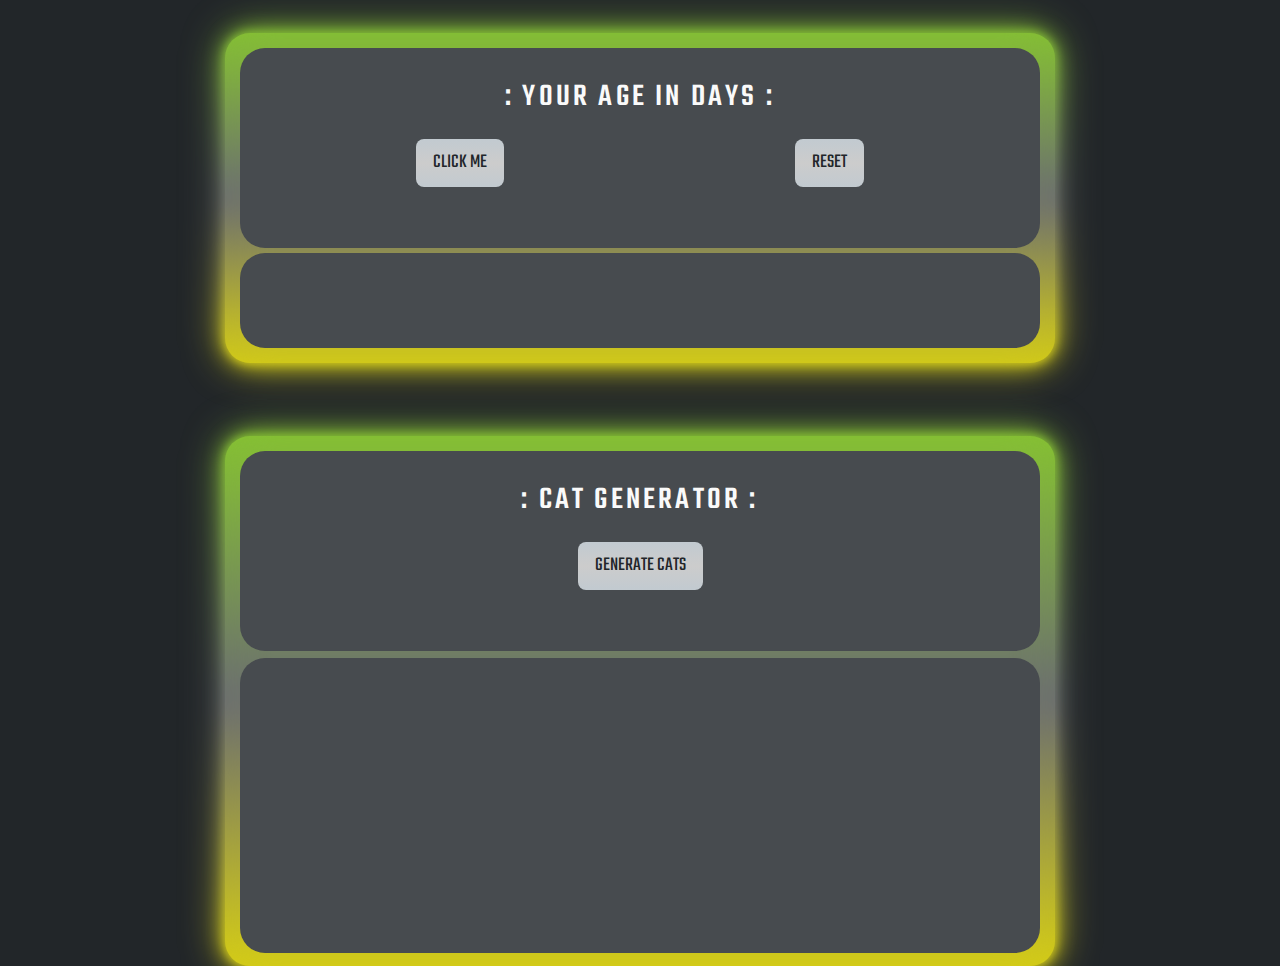
<file: basicChallenges/index.html>
<html lang="en">
<head>
    <meta charset="UTF-8">
    <meta name="viewport" content="width=device-width, initial-scale=1.0">
    <title>Basic Challenges</title>
    <link rel="stylesheet" href="https://cdn.jsdelivr.net/npm/bootstrap@5.1.1/dist/css/bootstrap.min.css">
    <link rel="stylesheet" href="static/css/style.css">
    <script src="https://code.jquery.com/jquery-3.5.1.js"></script>

</head>
<body>
    <div class="container-init">
        <div class="main-border-1">
            <span></span>
            <span></span>
            <span></span>
        </div>
        <div class="container-1-1">
            <h2> : YOUR AGE IN DAYS : </h2>

            <div class="flex-box-container-1">
                <div>
                    <button type="button" class="btn btn-lg w" onclick="calculateDays()">CLICK ME</button>
                </div>

                <div>
                    <button type="button" class="btn btn-lg" onclick="reset()">RESET</button>
                </div>
            </div>
        </div>
        <div class="container-1-2">
            <div class="flex-box-container-1">
                <div id="flex-box-result"></div>
            </div>
        </div>
    </div>

    <div class="container-init">
        <div class="main-border-2">
            <span></span>
            <span></span>
            <span></span>
        </div>
        <div class="container-2-1">
            <h2> : CAT GENERATOR : </h2>
    
            <div class="flex-box-container-2">
                <div>
                    <button id="cat-gen" type="button" class="btn btn-lg w" onclick="generateCat()">GENERATE CATS</button>
                </div>
            </div>
        </div>
        <div class="container-2-2">
            <div class="flex-box-container-2">
                <div class="imagewrapper" id="cat-location">
                </div>
            </div>
        </div>
    </div>
    
    <script src="static/js/script.js"></script>
</body>
</html>
</file>
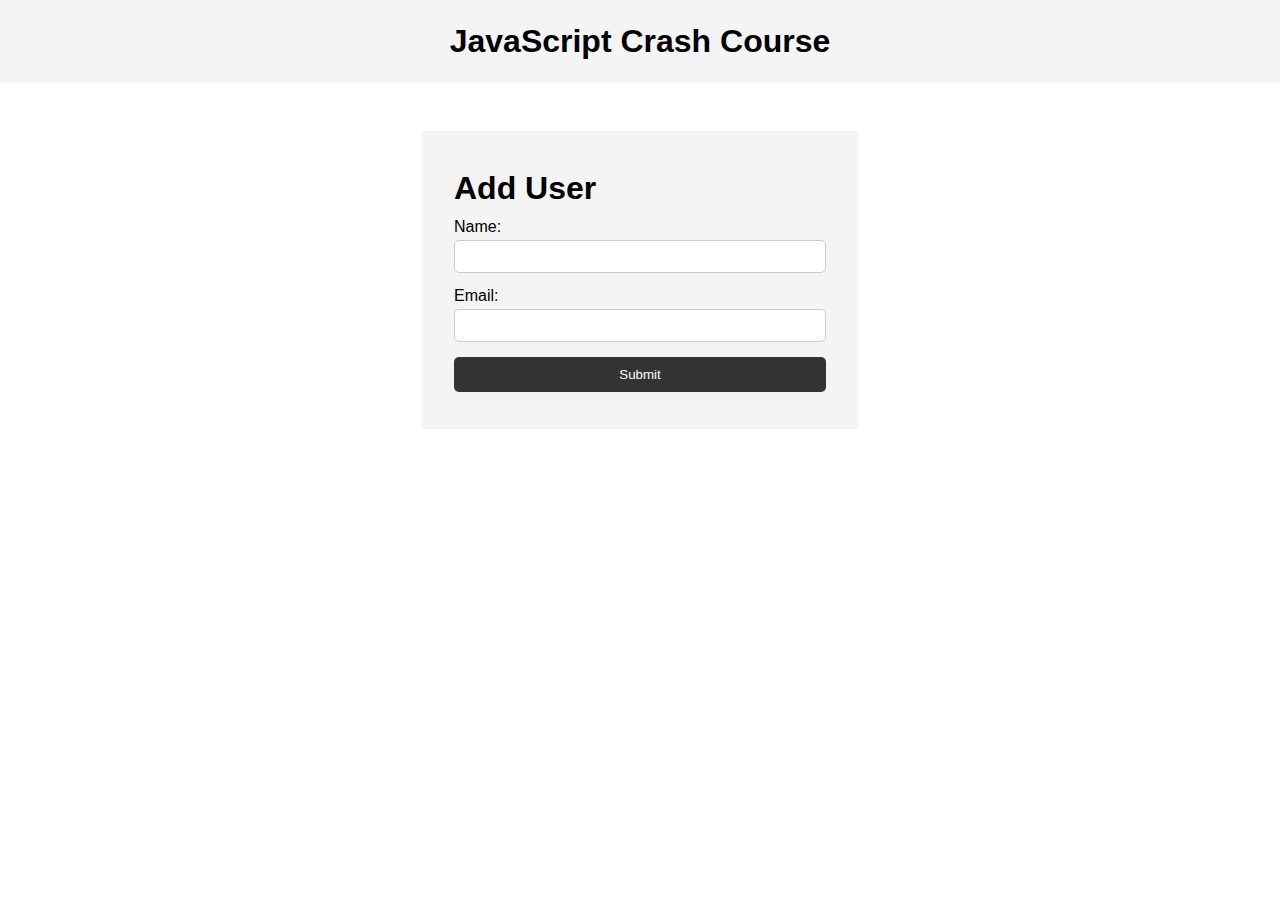
<file: ccJS/index.html>
<html lang="en">
<head>
    <meta charset="UTF-8">
    <meta name="viewport" content="width=device-width, initial-scale=1.0">
    <title>JavaScript Crash Course</title>
    <link rel="stylesheet" href="css/style.css">
</head>
<body>
    <header>
        <h1>JavaScript Crash Course</h1>
    </header>

    <section class="container">
        <form id="my-form">
            <h1>Add User</h1>
            <div class="msg"></div>
            <div>
                <label for="name">Name:</label>
                <input type="text" id="name">
            </div>
            <div>
                <label for="email">Email:</label>
                <input type="email" id="email">
            </div>
            <input class="btn" type="submit" value="Submit">
        </form>

        <ul id="users"></ul>

        <!-- <ul class="items">
            <li class="item">Item 1</li>
            <li class="item">Item 2</li>
            <li class="item">Item 3</li>
        </ul> -->

    </section>

    <script src="js/main.js"></script>
</body>
</html>
</file>
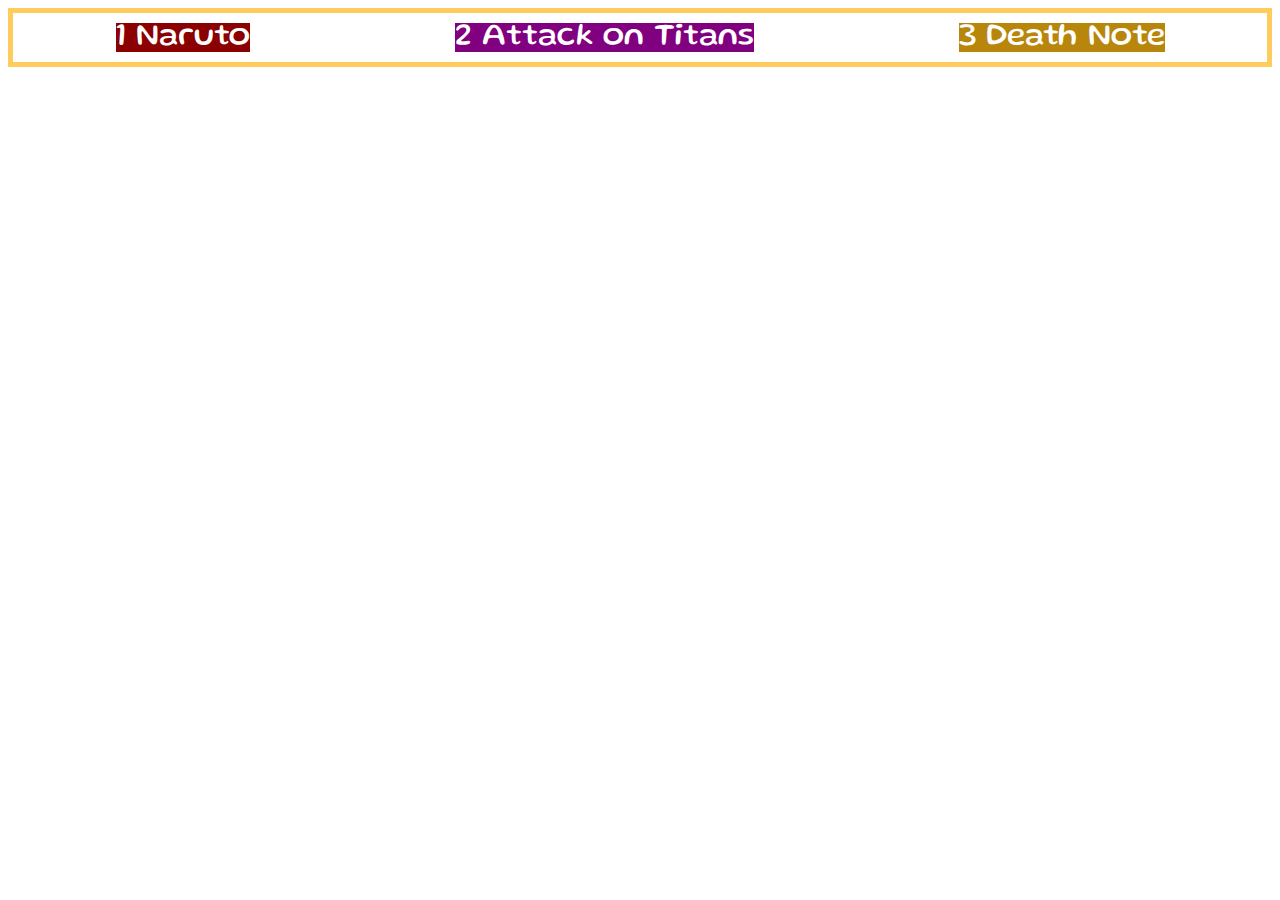
<file: flexStyling/index.html>
<html lang="en">
<head>
    <meta charset="UTF-8">
    <meta name="viewport" content="width=device-width, initial-scale=1.0">
    <title>Flexing</title>

    <link rel="stylesheet" href="css/index.css">
</head>
<body>
    <div class="container">
        <div class="item1">1 Naruto</div>
        <div class="item2">2 Attack on Titans</div>
        <div class="item3">3 Death Note</div>
    </div>
</body>
</html>
</file>
<file: basicChallenges/static/css/style.css>
@import url('https://fonts.googleapis.com/css2?family=Teko:wght@300&display=swap');
@import url('https://fonts.googleapis.com/css2?family=Teko:wght@500&display=swap');


body {
    background-color: #222629;
    font-family: 'Teko', sans-serif;
    letter-spacing: 0.2em;
}

.container-init {
    position: relative;
    display: flex;
    flex-wrap: wrap;
    box-sizing: border-box;
}

.main-border-1 {
    display: flex;
    flex-wrap: wrap;
    position: relative;
    top: 0%;
    left: 50%;
    transform: translate(-50%, 10%);
    border-radius: 25px;
    width: 830px;
    height: 330px;
    background: linear-gradient(#86c232, #6b6e70, #d6ce15);
    animation: rotate 1.5s linear infinite;
}

.main-border-1 span {
    position: absolute;
    height: 330px;
    width: 830px;
    background: linear-gradient(#86c232, #6b6e70, #d6ce15);
    border-radius: 25px;
}

span:nth-child(1) {
    filter: blur(5px);
}
  
span:nth-child(2) {
    filter: blur(10px);
}
  
span:nth-child(3) {
    filter: blur(20px);
}
  

.container-1-1 {
    position: absolute;
    top: 10%;
    left: 50%;
    transform: translate(-50%, 15px);
    border-radius: 25px;
    padding: 30px;
    width: 800px;
    height: 200px;
    background-color: #474B4F;
    color: #FAFAFA;
    font-weight: 800;
    text-align: center;
    z-index: 9;
}

.container-1-2 {
    position: absolute;
    top: 72%;
    left: 50%;
    transform: translate(-50%, 15px);
    border-radius: 25px;
    padding: 30px;
    width: 800px;
    height: 95px;
    background-color: #474B4F;
    color: #FAFAFA;
    font-weight: 800;
    text-align: center;
    z-index: 9;
}


.flex-box-container-1 {
    display: flex;
    flex-direction: row;
    flex-wrap: wrap;
    justify-content: space-around;
    align-content: space-around;
}

.main-border-2 {
    position: relative;
    top: 0%;
    left: 50%;
    transform: translate(-50%, 20%);
    border-radius: 25px;
    width: 830px;
    height: 530px;
    background: linear-gradient(#86c232, #6b6e70, #d6ce15);
    animation: rotate 1.5s linear infinite;
}

.main-border-2 span {
    position: absolute;
    height: 530px;
    width: 830px;
    background: linear-gradient(#86c232, #6b6e70, #d6ce15);
    border-radius: 25px;
}

.container-2-1 {
    position: absolute;
    top: 20%;
    left: 50%;
    transform: translate(-50%, 15px);
    border-radius: 25px;
    padding: 30px;
    width: 800px;
    height: 200px;
    background-color: #474B4F;
    color: #FAFAFA;
    font-weight: 800;
    text-align: center;
    z-index: 9;
}

.container-2-2 {
    position: absolute;
    top: 59%;
    left: 50%;
    transform: translate(-50%, 15px);
    border-radius: 25px;
    padding: 30px;
    width: 800px;
    height: 295px;
    background-color: #474B4F;
    color: #FAFAFA;
    font-weight: 800;
    text-align: center;
    z-index: 9;
    box-sizing: border-box;
}

.flex-box-container-2 {
    display: flex;
    flex-wrap: wrap;
    justify-content: space-around;
}

.imagewrapper {
    display: flex;
    justify-content: center;
    align-items: center;
    width: calc(50% - 20px);
    height: 230px;
}

.image {
    display: block;
    object-fit: cover;
    width: 100%;
    height: 100%;
}

button {
    background: linear-gradient(#C2CAD0, #CCCCCC, #C2CAD0);
    font-weight: bold;
    color: #222629;
    border: none;
    padding: 10px;
}

h2 {
    padding-bottom: 15px;
}

@keyframes rotate {
    0% {
        filter: hue-rotate(0deg);
    }
    100% {
        filter: hue-rotate(360deg);
    }
}

@keyframes standard {

}
</file>
<file: ccJS/css/style.css>
* {
    margin: 0;
    padding: 0;
    box-sizing: border-box;
  }
  
  body {
    font-family: Arial, Helvetica, sans-serif;
    line-height: 1.6;
  }
  
  ul {
    list-style: none;
  }
  
  ul li {
    padding: 5px;
    background: #f4f4f4;
    margin: 5px 0;
  }
  
  header {
    background: #f4f4f4;
    padding: 1rem;
    text-align: center;
  }
  
  .container {
    margin: auto;
    width: 500px;
    overflow: auto;
    padding: 3rem 2rem;
  }
  
  #my-form {
    padding: 2rem;
    background: #f4f4f4;
  }
  
  #my-form label {
    display: block;
  }
  
  #my-form input[type='text'], #my-form input[type="email"] {
    width: 100%;
    padding: 8px;
    margin-bottom: 10px;
    border-radius: 5px;
    border: 1px solid #ccc;
  }

  
  .btn {
    display: block;
    width: 100%;
    padding: 10px 15px;
    border: 0;
    background: #333;
    color: #fff;
    border-radius: 5px;
    margin: 5px 0;
  }
  
  .btn:hover {
    background: #444;
  }
  
  .bg-dark {
    background: #333;
    color: #fff;
  }
  
  .error {
    background: orangered;
    color: #fff;
    padding: 5px;
    margin: 5px;
  }
</file>
<file: flexStyling/css/index.css>
@import url('https://fonts.googleapis.com/css2?family=Gluten:wght@300&display=swap');

body {
    font-family: 'Gluten', cursive;
}

/* Using the flexbox functionality to create a website
    with responsive web layout model */

.container {
    display: flex;
    border: 5px solid #ffcc5c;
    flex-direction: row;
    justify-content: space-around;
    flex-wrap: wrap;
}

.container div {
    margin: 10px;
    text-align: center;
    font-size: 2em;
    color: white;
}

.item1 {
    background-color: darkred;
    order: 1;
}

.item2 {
    background-color: purple;
    order: 2;
}

.item3 {
    background-color: darkgoldenrod;
    order: 3;
}
</file>
